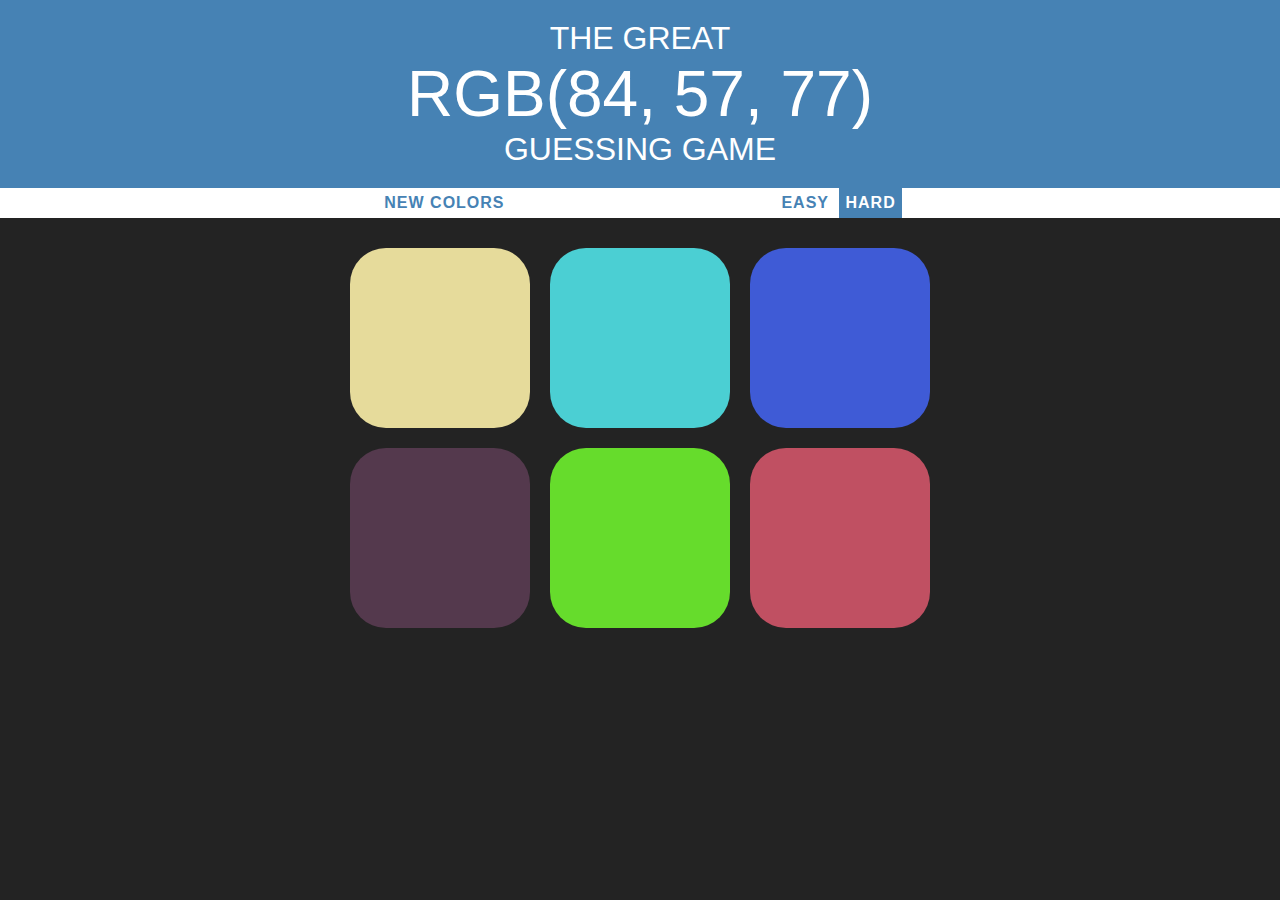
<file: Color Game/index.html>
<!DOCTYPE html>
<html lang="en">
<head>
    <meta charset="UTF-8">
    <meta name="viewport" content="width=device-width, initial-scale=1.0">
    <title>Color Game</title>
    <link rel="stylesheet" href="colorGame.css">
</head>
<body>
    <h1>THE GREAT <br>
         <span id="rgbB"></span> <br>
         GUESSING GAME</h1>

    <div id="stripe">
        <button id="newC">New Colors</button>
        <span id="message"></span>
        <button class="mode" >Easy</button>
        <button class="mode selected">Hard</button>
    </div>

    <div id="container">
<div class="square"></div>
<div class="square"></div>
<div class="square"></div>
<div class="square"></div>
<div class="square"></div>
<div class="square"></div>
</div>





    <script src="cgtest.js"></script>
</body>
</html>
</file>
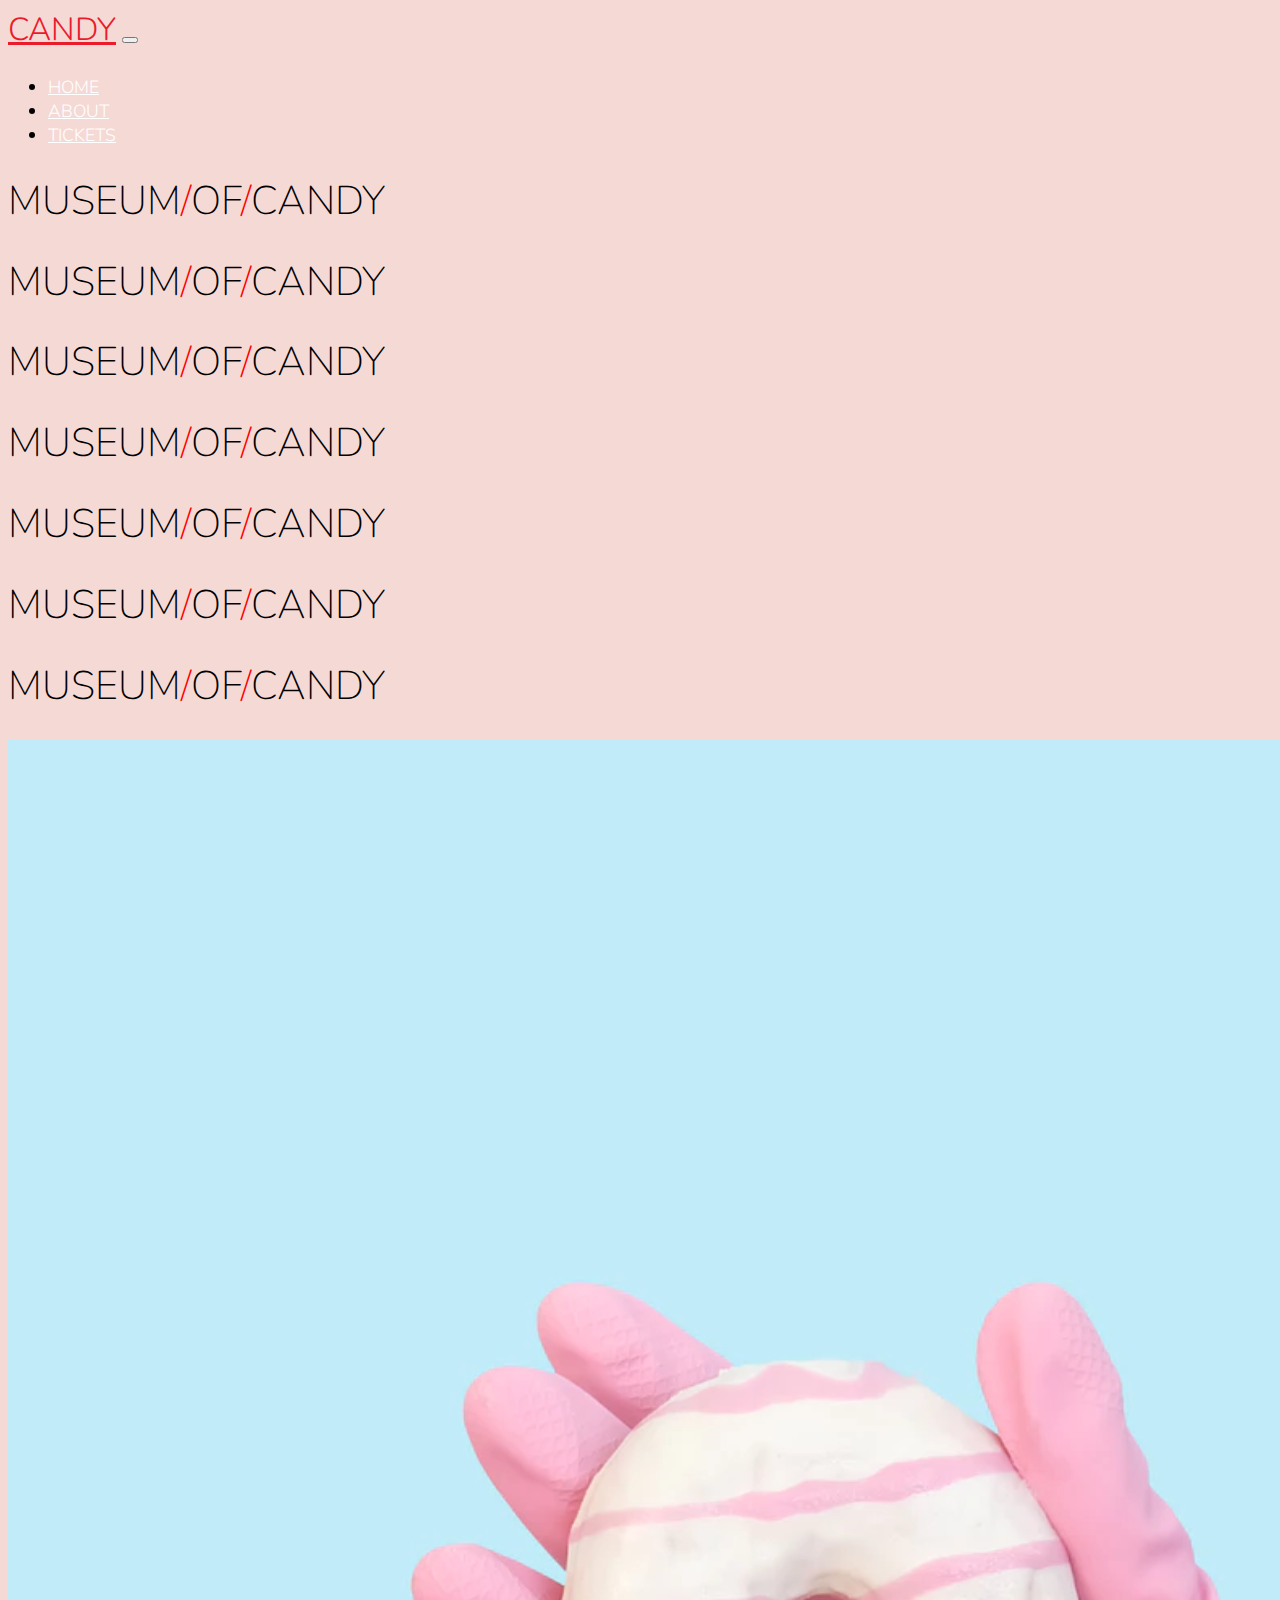
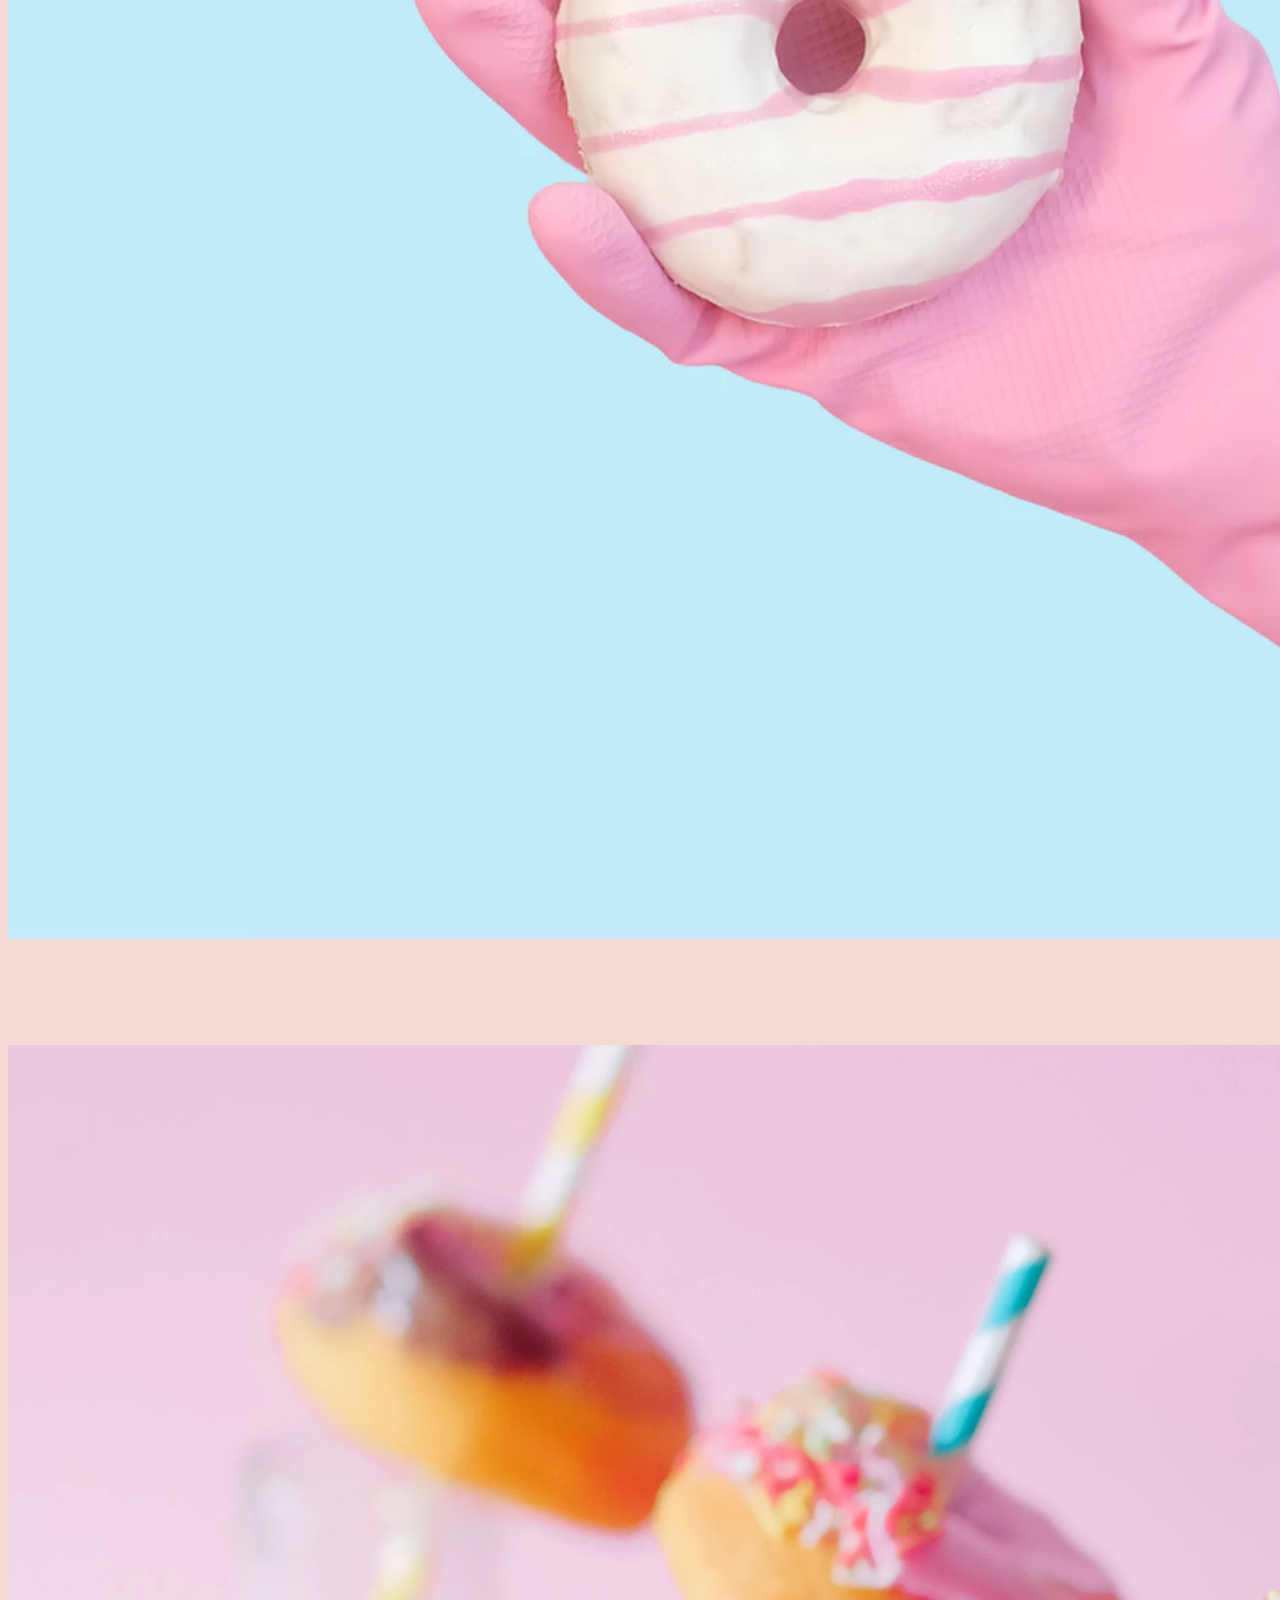
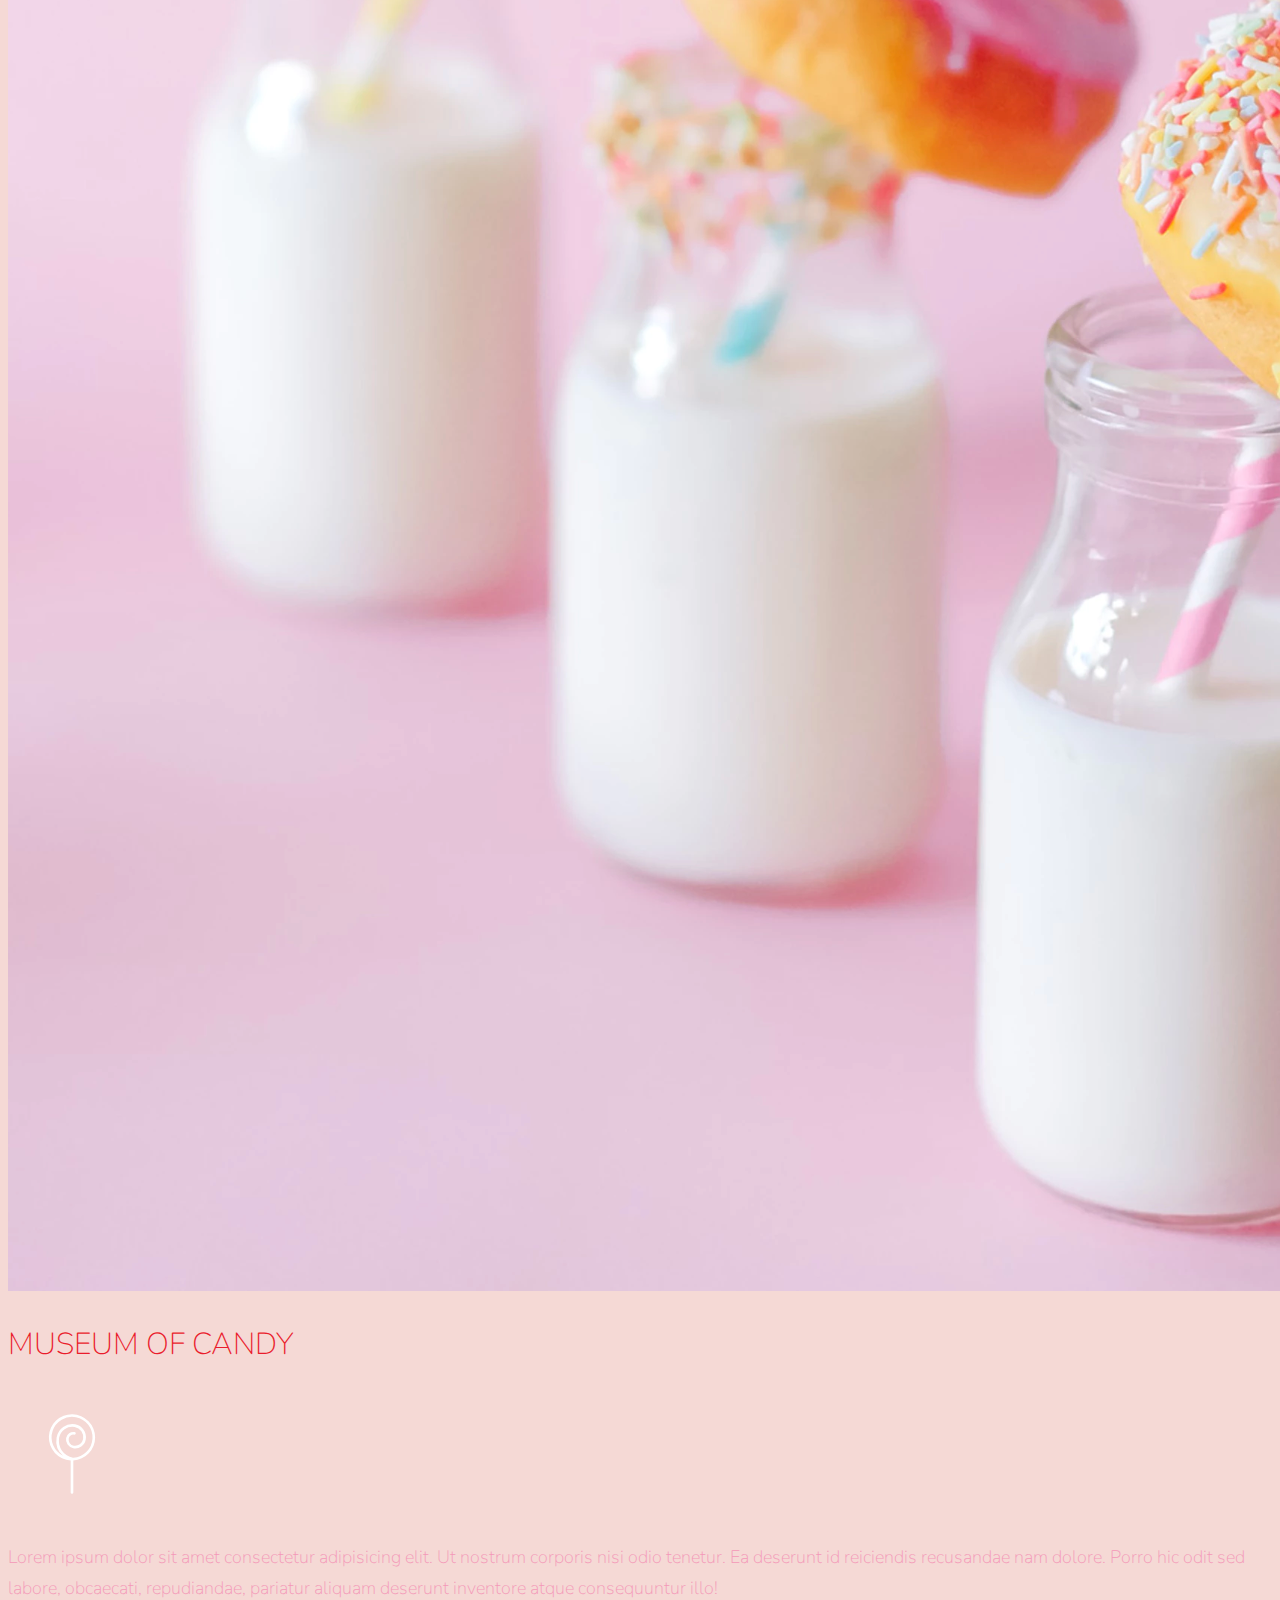
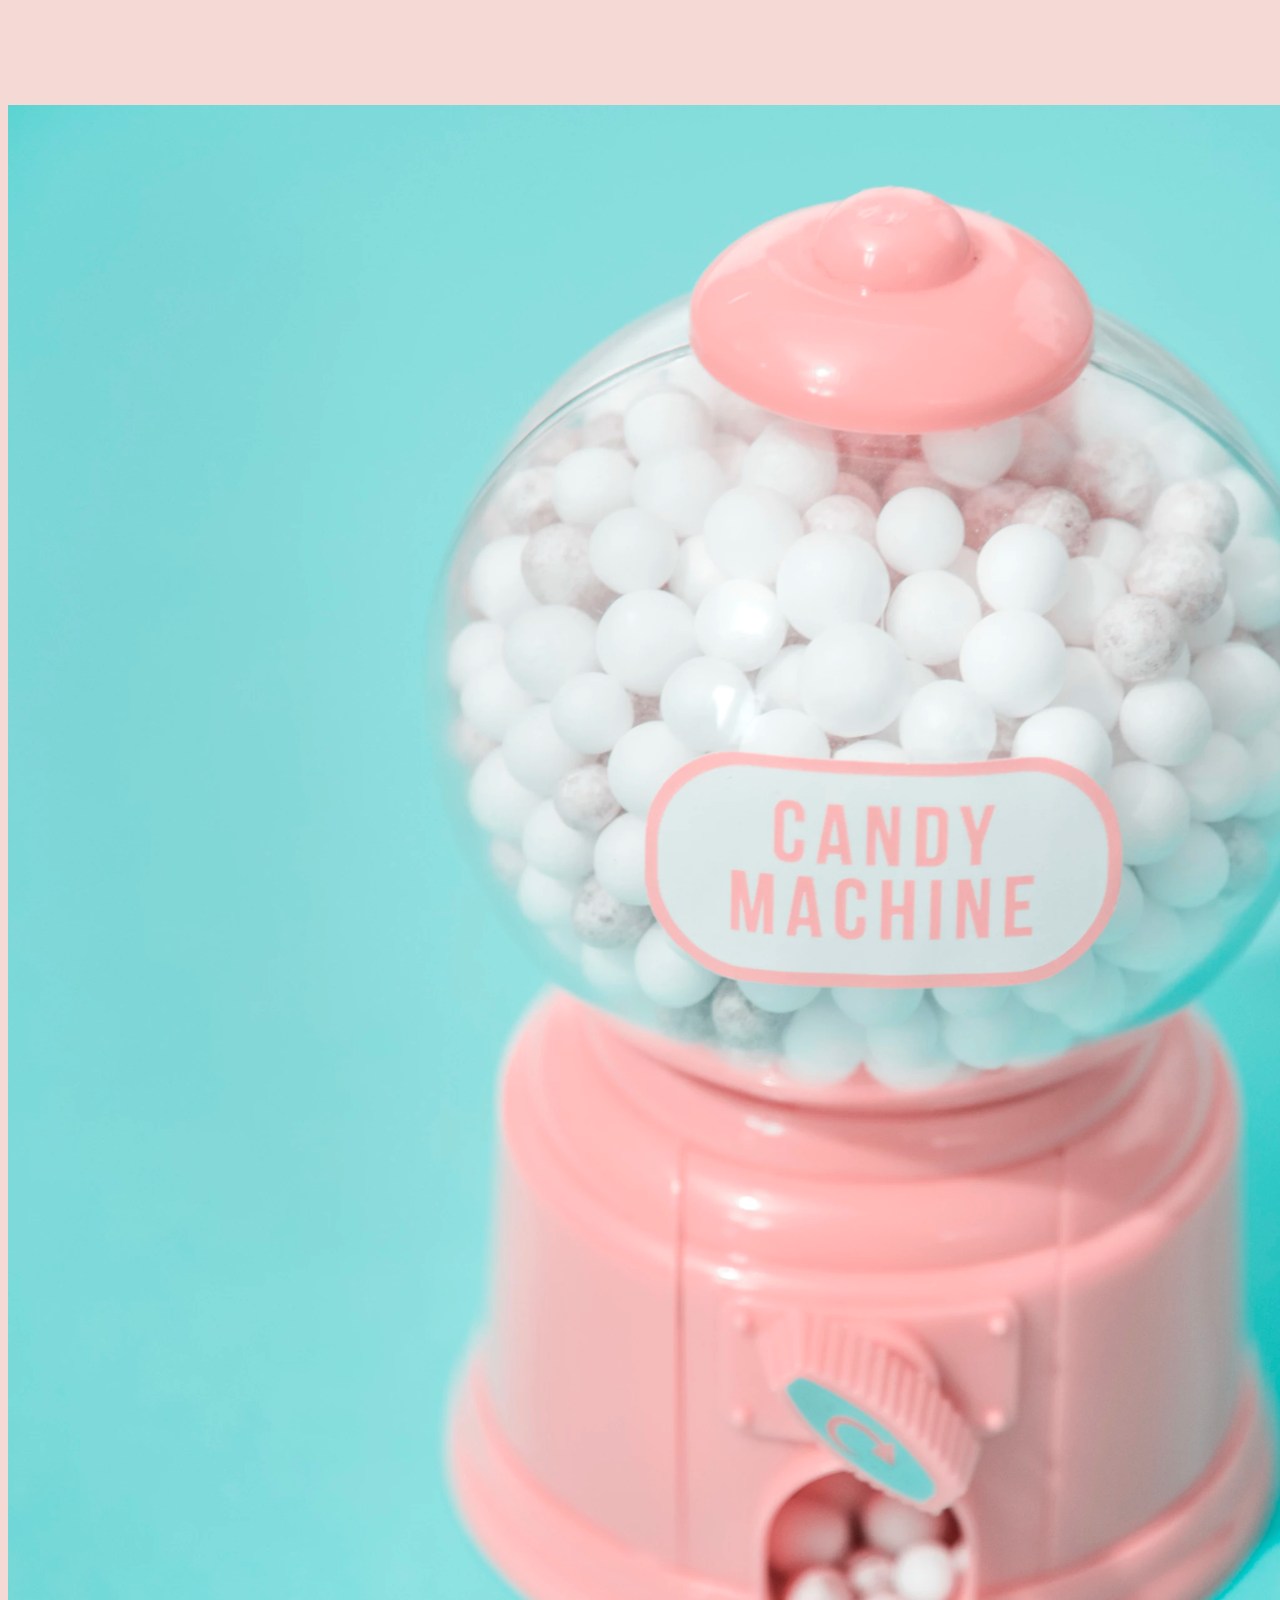
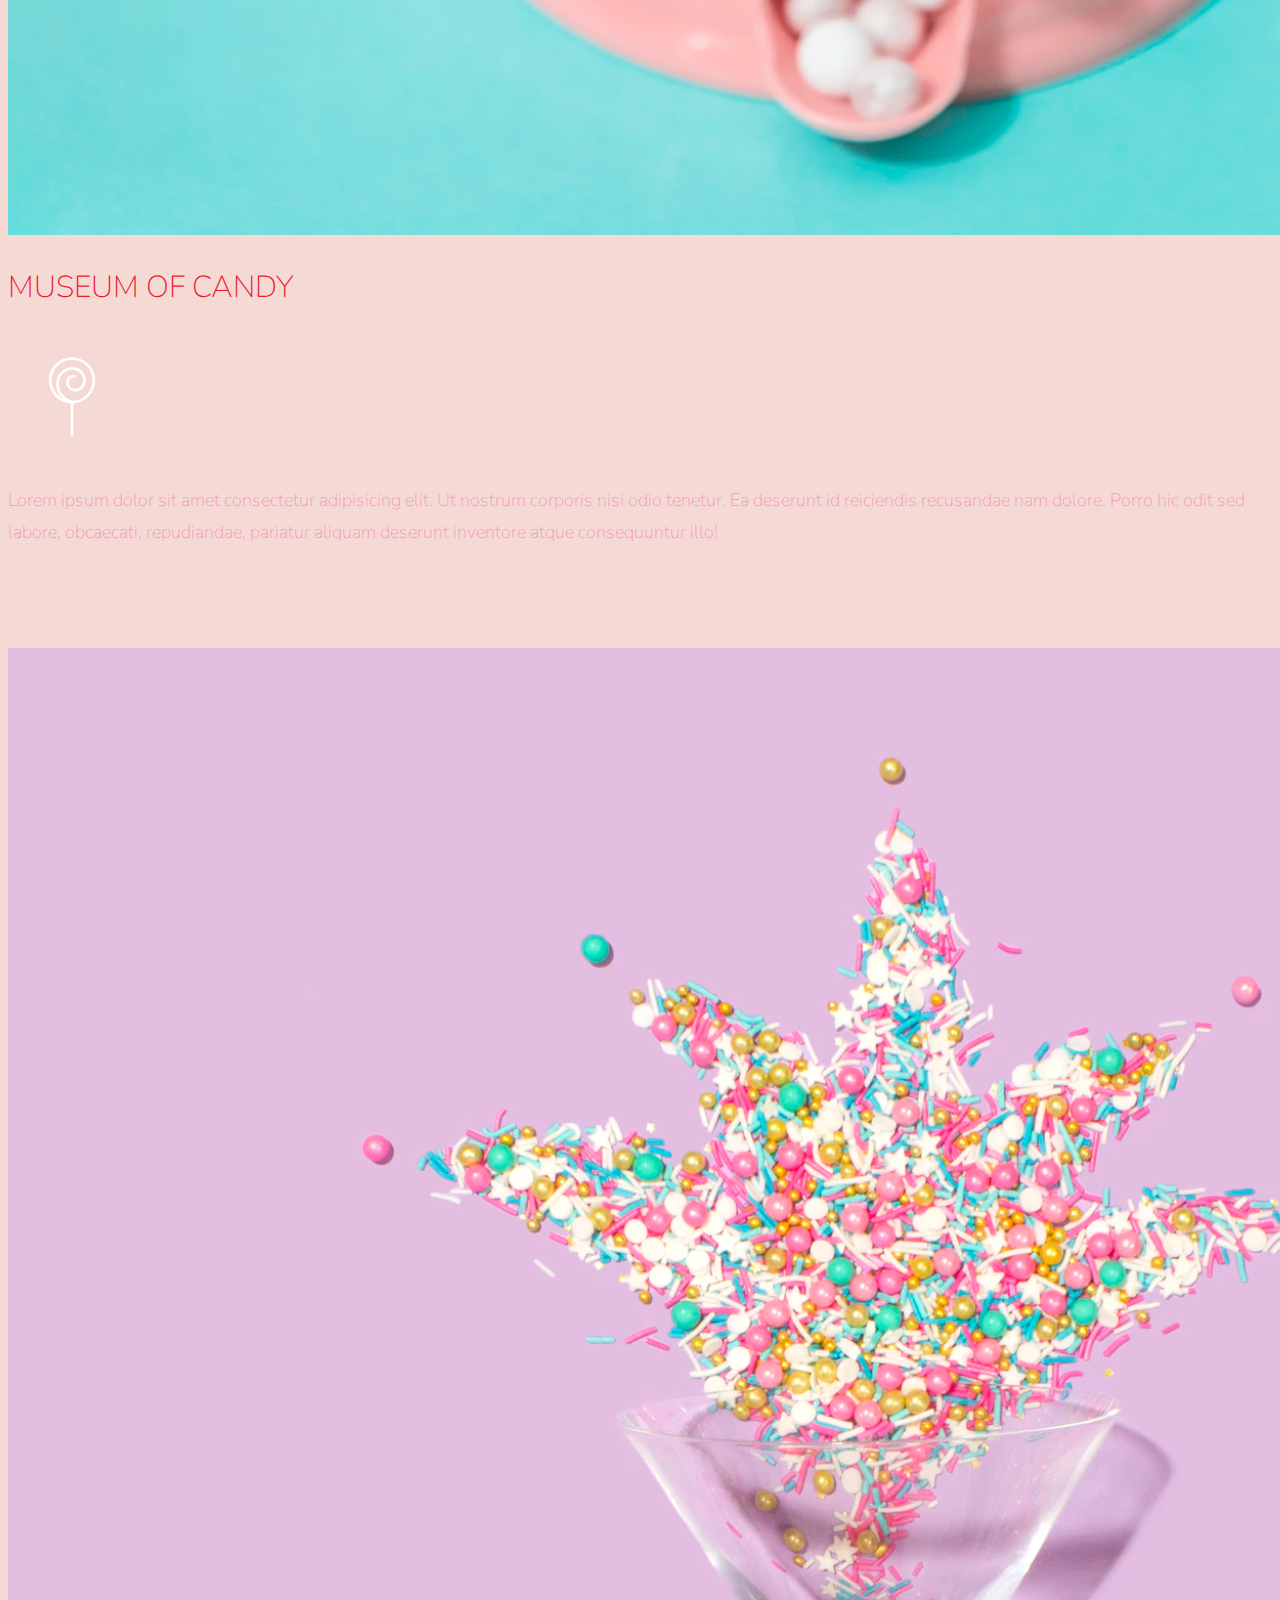
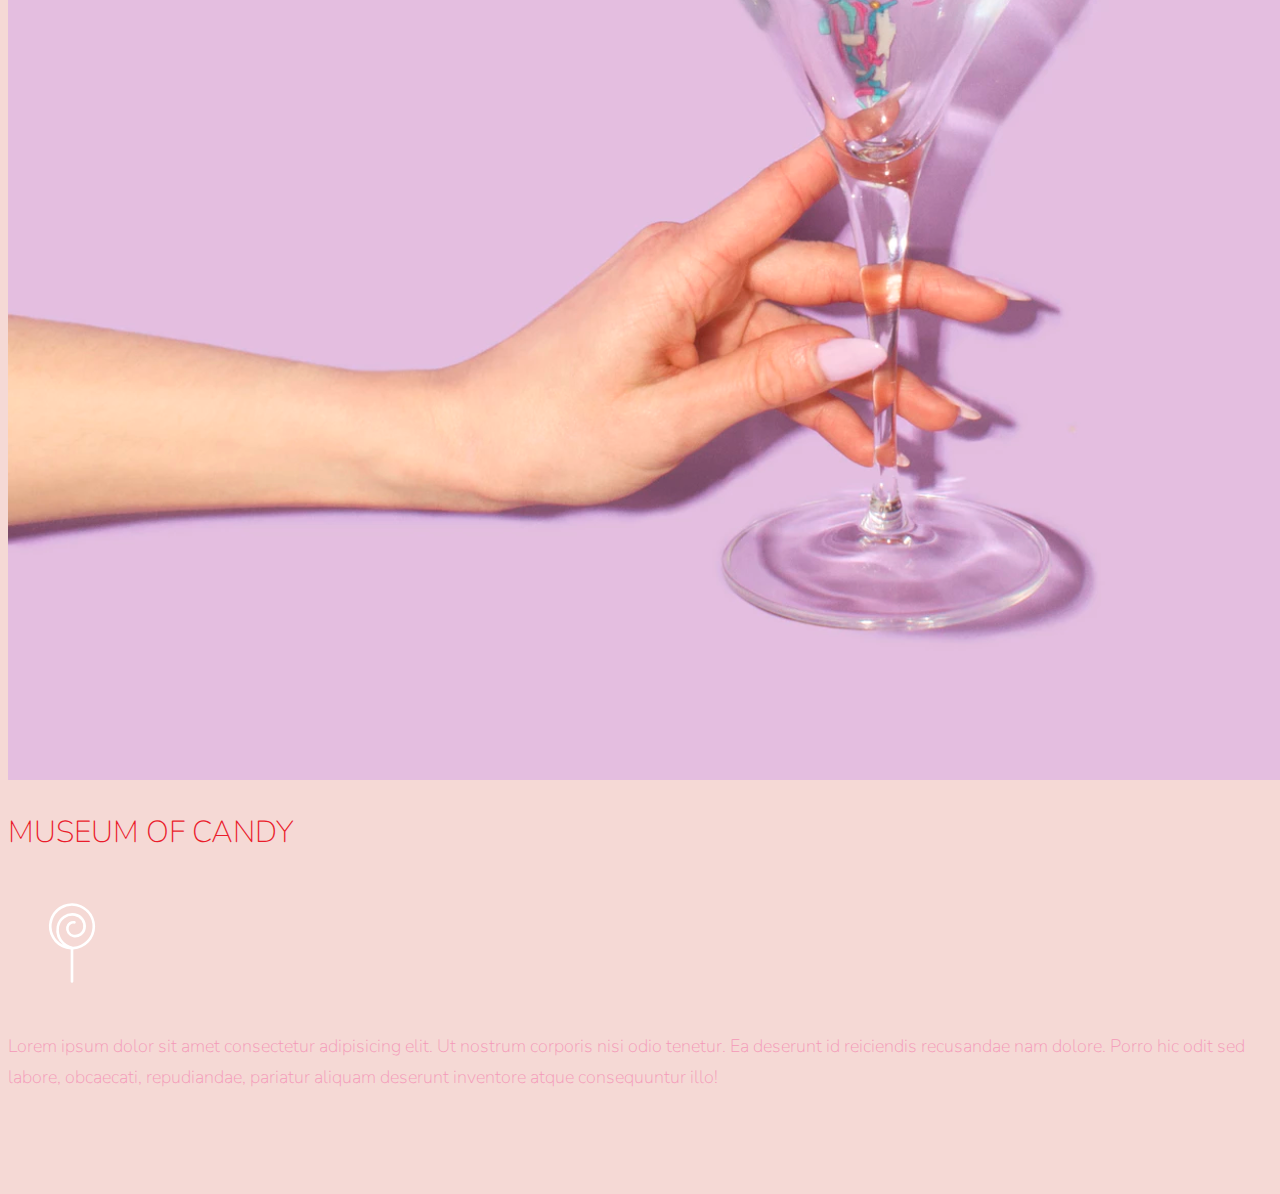
<file: Museum_of_Candy/index.html>
<!doctype html>
<html lang="en">
  <head>
    <!-- Required meta tags -->
    <meta charset="utf-8">
    <meta name="viewport" content="width=device-width, initial-scale=1, shrink-to-fit=no">
    
    <!-- Google Font -->
    <link href="https://fonts.googleapis.com/css?family=Nunito:200,300,400,700" rel="stylesheet">

    <!-- Bootstrap CSS -->
    <link rel="stylesheet" href="https://stackpath.bootstrapcdn.com/bootstrap/4.1.3/css/bootstrap.min.css" integrity="sha384-MCw98/SFnGE8fJT3GXwEOngsV7Zt27NXFoaoApmYm81iuXoPkFOJwJ8ERdknLPMO" crossorigin="anonymous">
    
    <!-- Custom CSS -->
    <link rel="stylesheet" href="app.css">

    <title>Museum of Candy</title>
  </head>
  
  <body>
      <nav id="mainNav" class="navbar navbar-dark navbar-expand-md py-0 fixed-top">
          <a href="#" class="navbar-brand">CANDY</a>
          <button class="navbar-toggler" data-toggle="collapse" data-target="#navLinks" aria-label="Toggle-Navbar" >
              <span class="navbar-toggler-icon"></span>
          </button>
          <div class="collapse navbar-collapse" id="navLinks">
          <ul class="navbar-nav">
              <li class="nav-item">
                  <a href="" class="nav-link">HOME</a>
              </li>
              <li class="nav-item">
                <a href="" class="nav-link">ABOUT</a>
            </li>
            <li class="nav-item">
                <a href="" class="nav-link">TICKETS</a>
            </li>
          </ul>
        </div>
      </nav>

        <section class="container-fluid px-0">
            <div class="row align-items-center">
                    <div class="col-lg-6">
                        <div id="headingG" class="text-center text-white d-none d-lg-block">
                        <h1 class="display-2">MUSEUM<span>/</span>OF<span>/</span>CANDY</h1>
                        <h1 class="display-2">MUSEUM<span>/</span>OF<span>/</span>CANDY</h1>
                        <h1 class="display-2">MUSEUM<span>/</span>OF<span>/</span>CANDY</h1>
                        <h1 class="display-2">MUSEUM<span>/</span>OF<span>/</span>CANDY</h1>
                        <h1 class="display-2">MUSEUM<span>/</span>OF<span>/</span>CANDY</h1>
                        <h1 class="display-2">MUSEUM<span>/</span>OF<span>/</span>CANDY</h1>
                        <h1 class="display-2">MUSEUM<span>/</span>OF<span>/</span>CANDY</h1>
                        
                    </div>
                </div>
                <div class="col-lg-6">
                    <img class="img-fluid" src="Starter/imgs/hand2.png" alt="">
                </div>
            </div>
        </section>

        <section class="container-fluid px-0">
            <div class="row align-items-center ForMG">
                <div class="col-md-6 order-2 order-md-1">
                    <img src="Starter/imgs/milk.png" alt="" class="img-fluid">
                </div>
                <div class="col-md-6 text-center order-1">
                   <div class="row justify-content-center">
                       <div class="col-10 col-lg-8 milk mb-5 mb-md-0">
                        <h2 class="">MUSEUM OF CANDY</h2>
                        <img class="d-none d-lg-inline" src="Starter/imgs/lolli_icon.png" alt="">
                        <p class="lead">Lorem ipsum dolor sit amet consectetur adipisicing elit. Ut nostrum corporis nisi odio tenetur.
                             Ea deserunt id reiciendis recusandae nam dolore. Porro hic odit sed labore, obcaecati, repudiandae, pariatur
                              aliquam deserunt inventore atque consequuntur illo!</p>
                       </div>
                   </div>
                </div>
            </div>
            <div class="row align-items-center ForMG">
                <div class="col-md-6 order-2 order-md-1">
                    <img src="Starter/imgs/gumball.png" alt="" class="img-fluid">
                </div>
                <div class="col-md-6 text-center">
                   <div class="row justify-content-center">
                       <div class="col-10 col-lg-8 milk mb-5 mb-md-0">
                        <h2 class="">MUSEUM OF CANDY</h2>
                        <img class="d-none d-lg-inline" src="Starter/imgs/lolli_icon.png" alt="">
                        <p class="lead">Lorem ipsum dolor sit amet consectetur adipisicing elit. Ut nostrum corporis nisi odio tenetur.
                             Ea deserunt id reiciendis recusandae nam dolore. Porro hic odit sed labore, obcaecati, repudiandae, pariatur
                              aliquam deserunt inventore atque consequuntur illo!</p>
                       </div>
                   </div>
                </div>
            </div>
            <div class="row align-items-center ForMG">
                <div class="col-md-6 order-2 order-md-1">
                    <img src="Starter/imgs/sprinkles.png" alt="" class="img-fluid">
                </div>
                <div class="col-md-6 text-center order-1">
                   <div class="row justify-content-center">
                       <div class="col-10 col-lg-8 milk mb-5 mb-md-0">
                        <h2 class="">MUSEUM OF CANDY</h2>
                        <img class="d-none d-lg-inline" src="Starter/imgs/lolli_icon.png" alt="">
                        <p class="lead">Lorem ipsum dolor sit amet consectetur adipisicing elit. Ut nostrum corporis nisi odio tenetur.
                             Ea deserunt id reiciendis recusandae nam dolore. Porro hic odit sed labore, obcaecati, repudiandae, pariatur
                              aliquam deserunt inventore atque consequuntur illo!</p>
                       </div>
                   </div>
                </div>
            </div>
        </section>
    <!-- Optional JavaScript -->
    <!-- jQuery first, then Popper.js, then Bootstrap JS -->
    <script src="https://code.jquery.com/jquery-3.4.1.slim.min.js" integrity="sha384-J6qa4849blE2+poT4WnyKhv5vZF5SrPo0iEjwBvKU7imGFAV0wwj1yYfoRSJoZ+n" crossorigin="anonymous"></script>
<script src="https://cdn.jsdelivr.net/npm/popper.js@1.16.0/dist/umd/popper.min.js" integrity="sha384-Q6E9RHvbIyZFJoft+2mJbHaEWldlvI9IOYy5n3zV9zzTtmI3UksdQRVvoxMfooAo" crossorigin="anonymous"></script>
<script src="https://stackpath.bootstrapcdn.com/bootstrap/4.4.1/js/bootstrap.min.js" integrity="sha384-wfSDF2E50Y2D1uUdj0O3uMBJnjuUD4Ih7YwaYd1iqfktj0Uod8GCExl3Og8ifwB6" crossorigin="anonymous"></script>

     <script>
         $(function () {
            $(document).scroll(function(){
                var $nav = $("#mainNav");
                $nav.toggleClass("scrolled", $(this).scrollTop() > $nav.height());
         })
        })
     </script>

  </body>
</html>
</file>
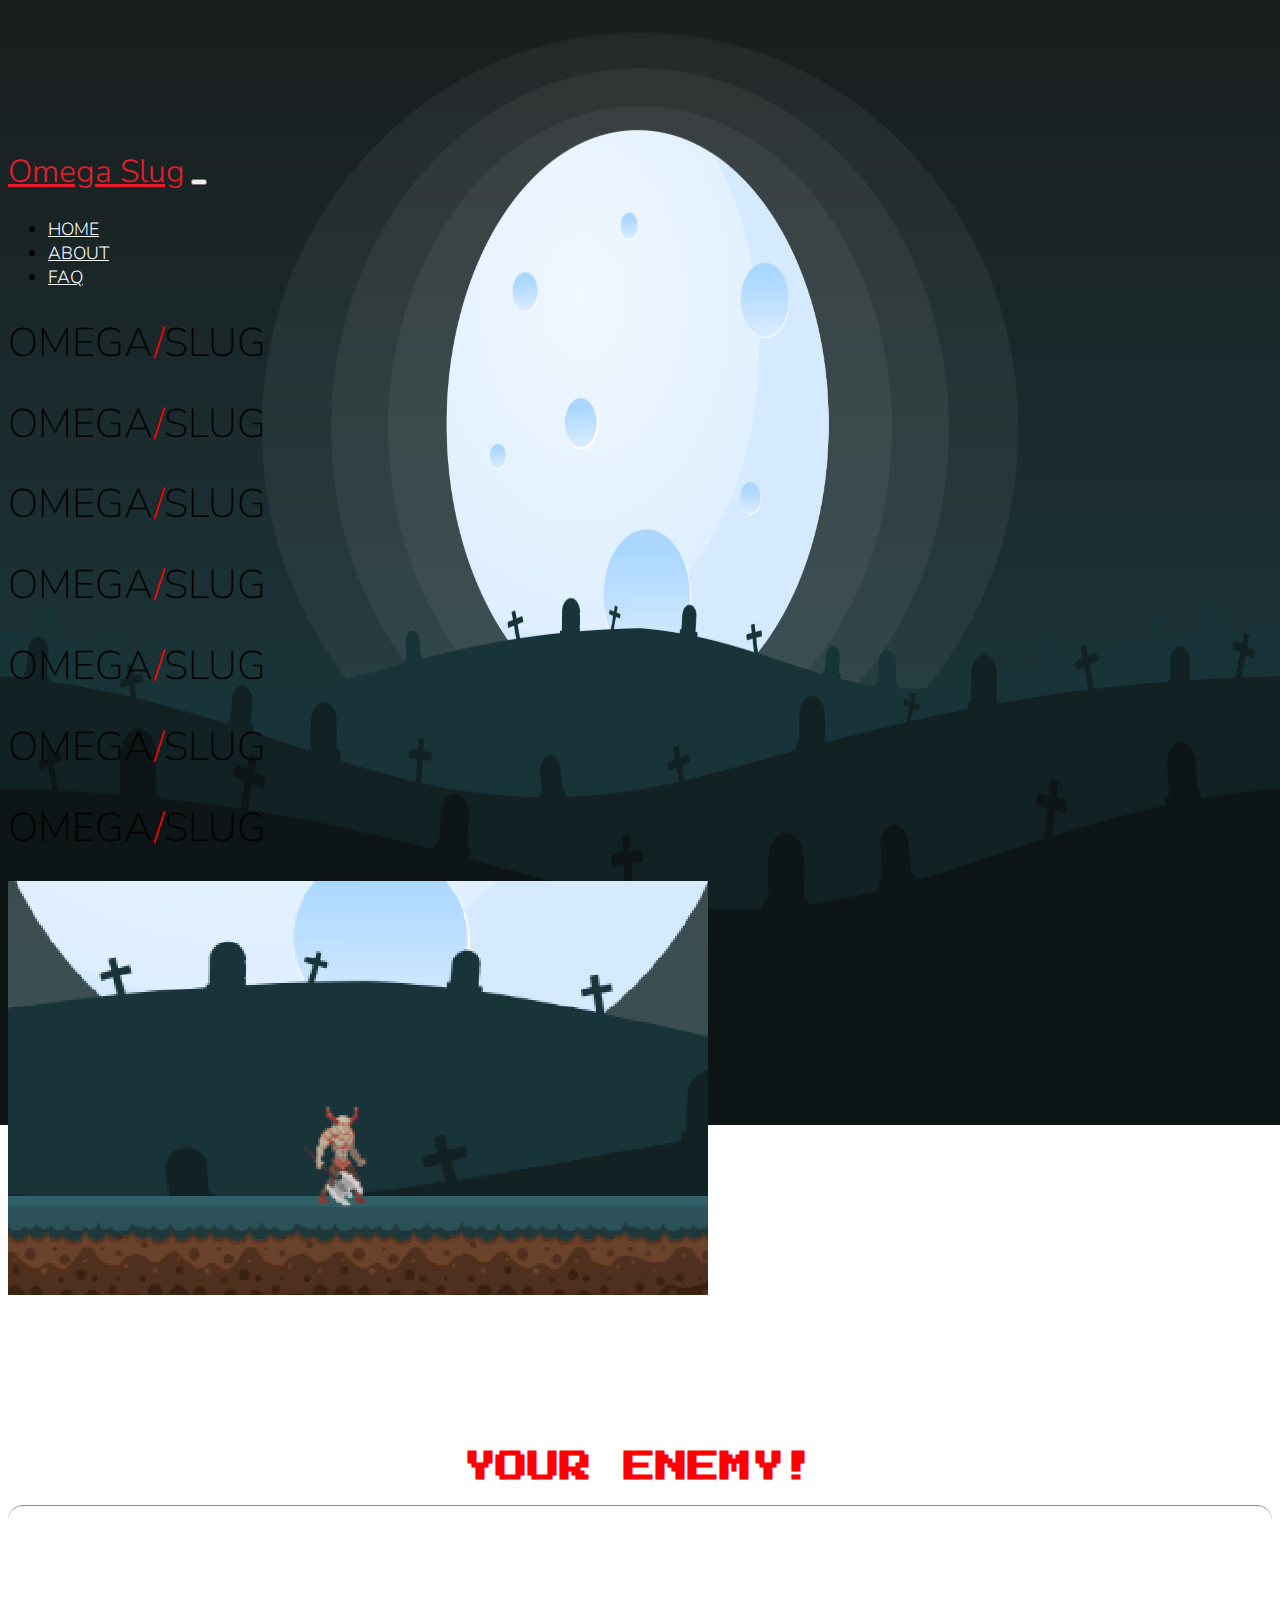
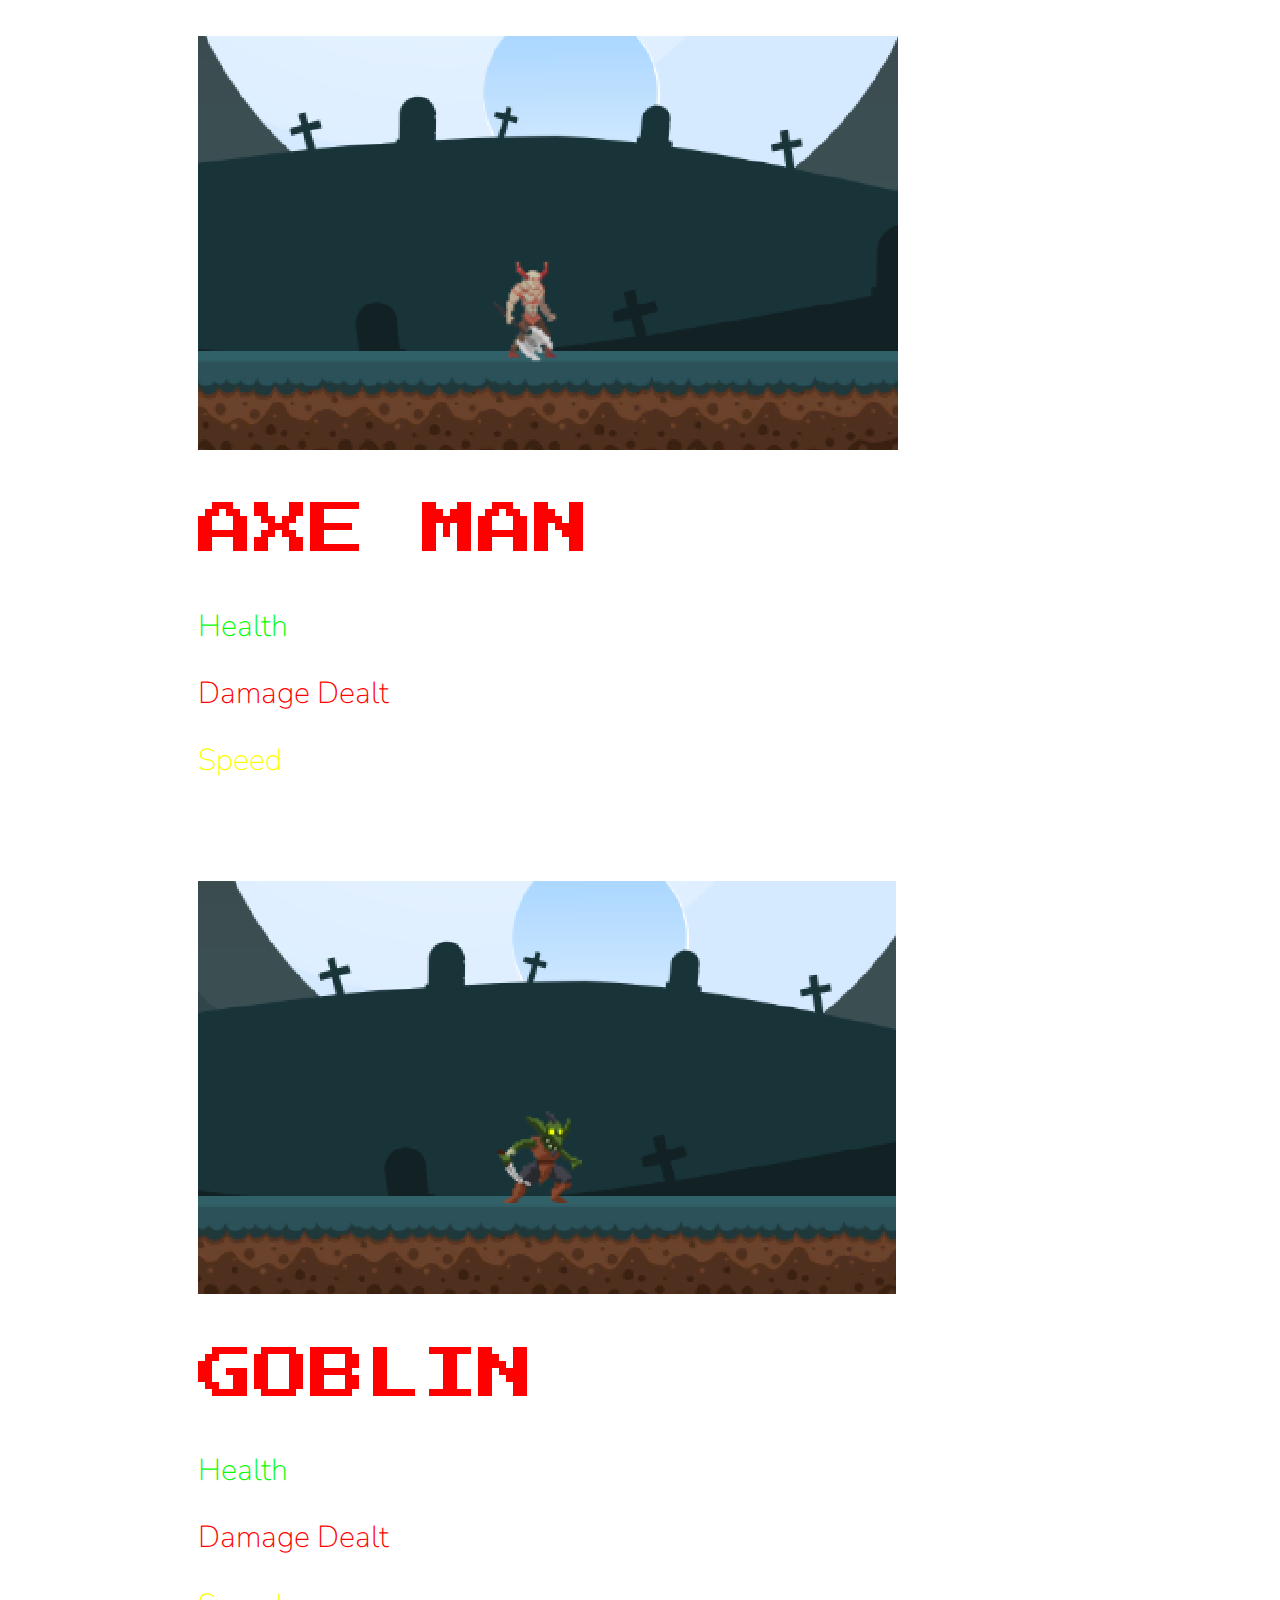
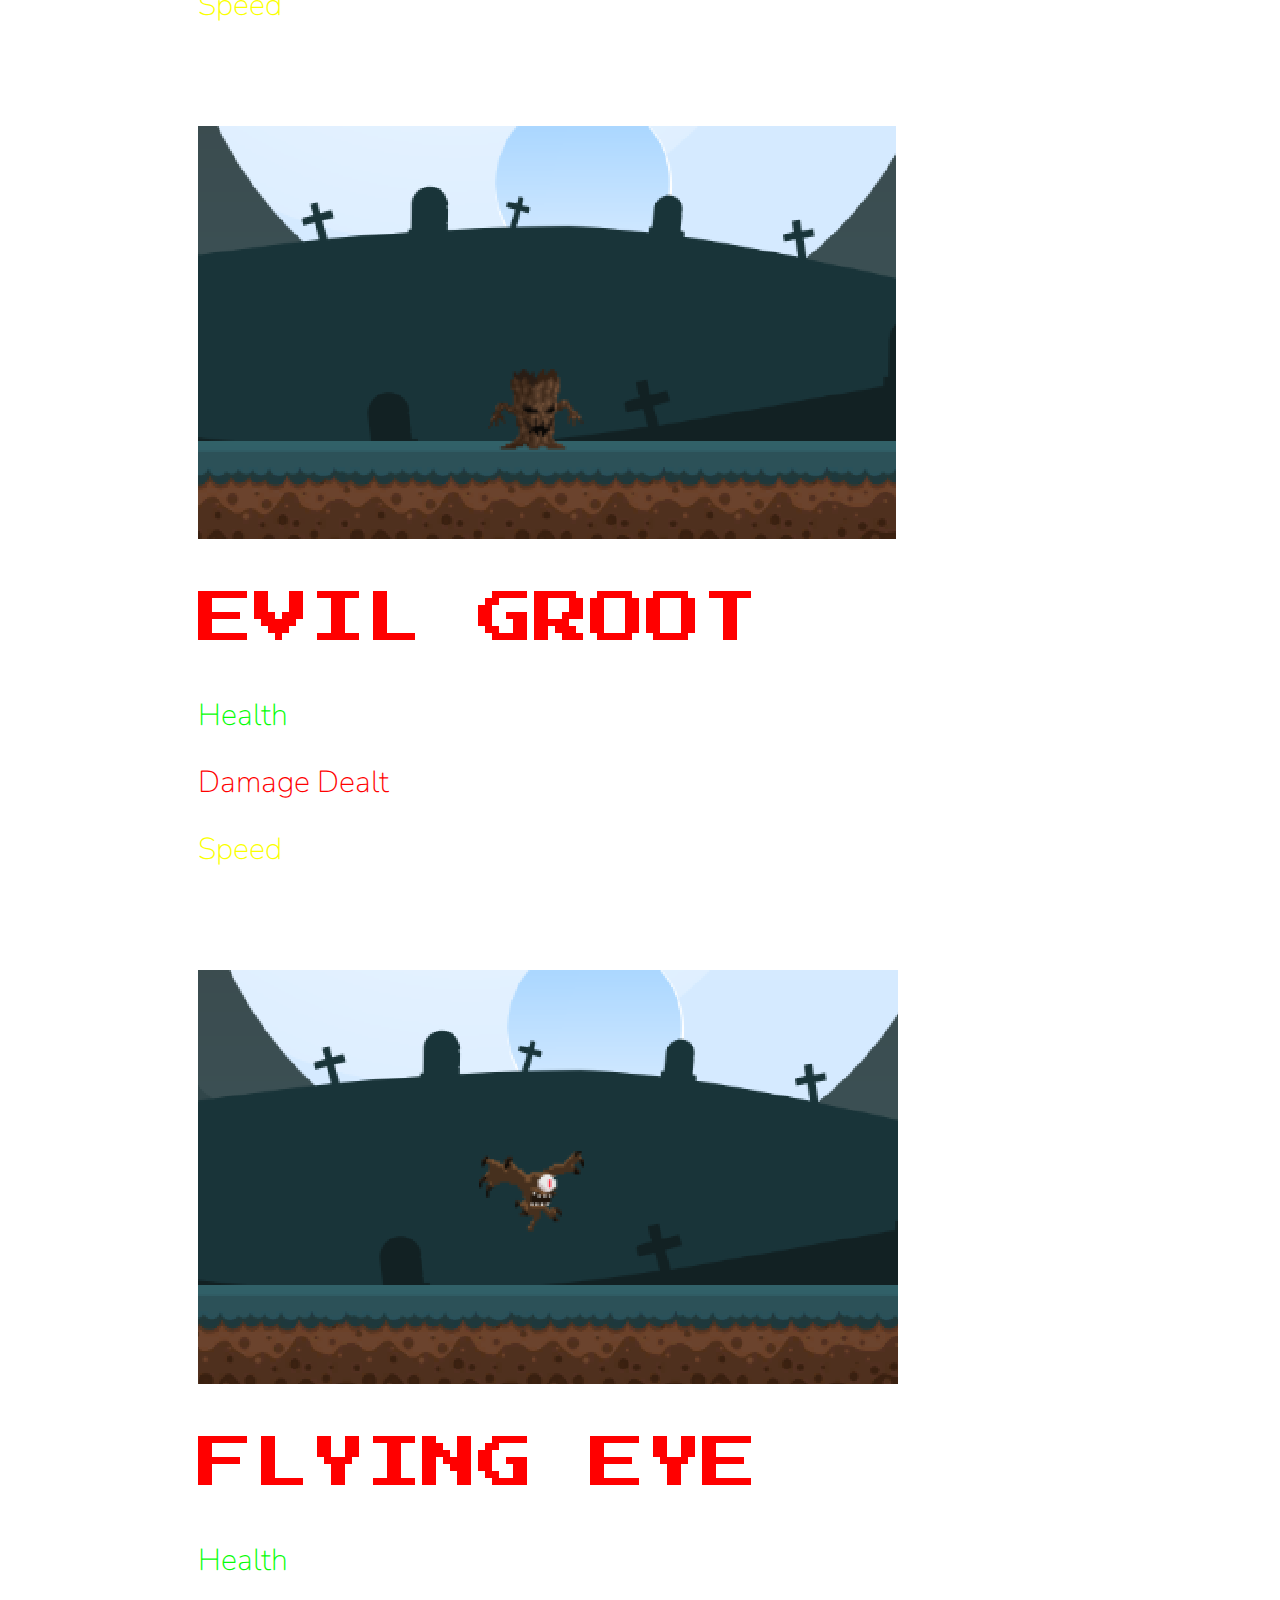
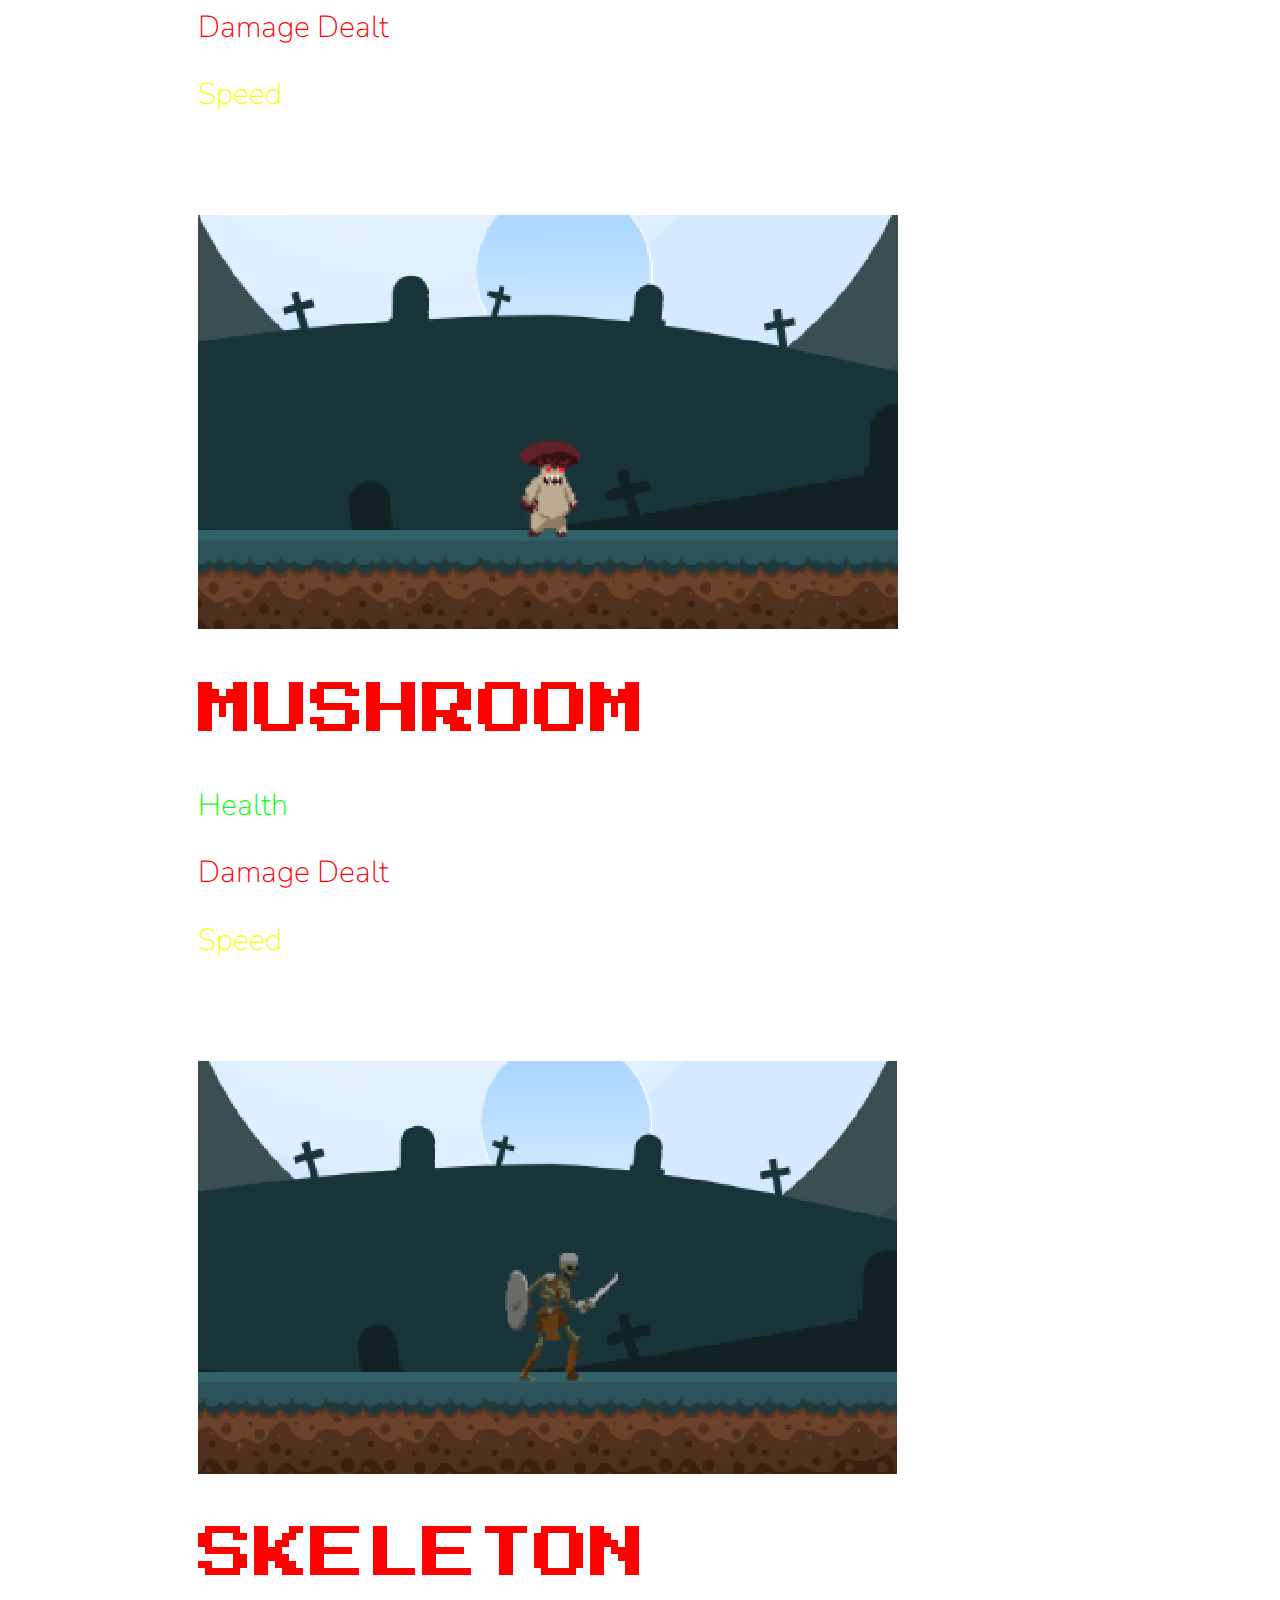
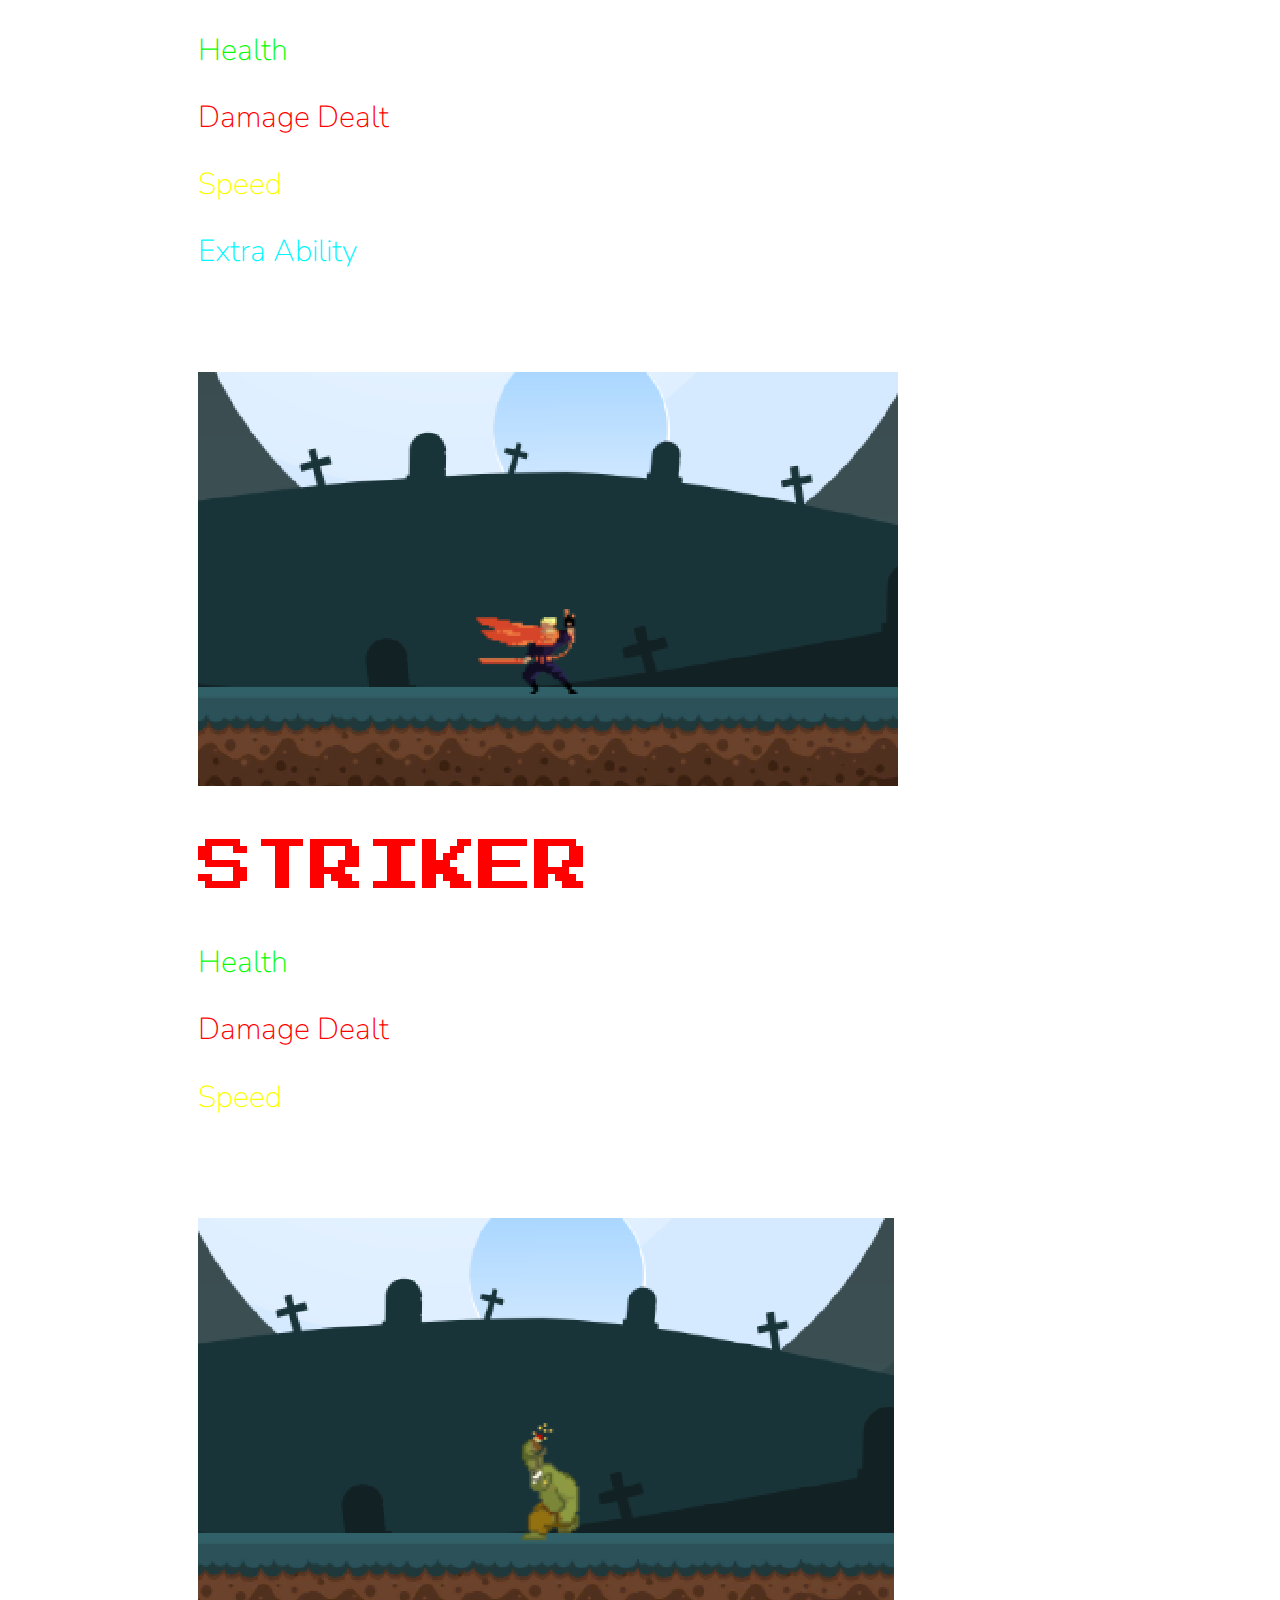
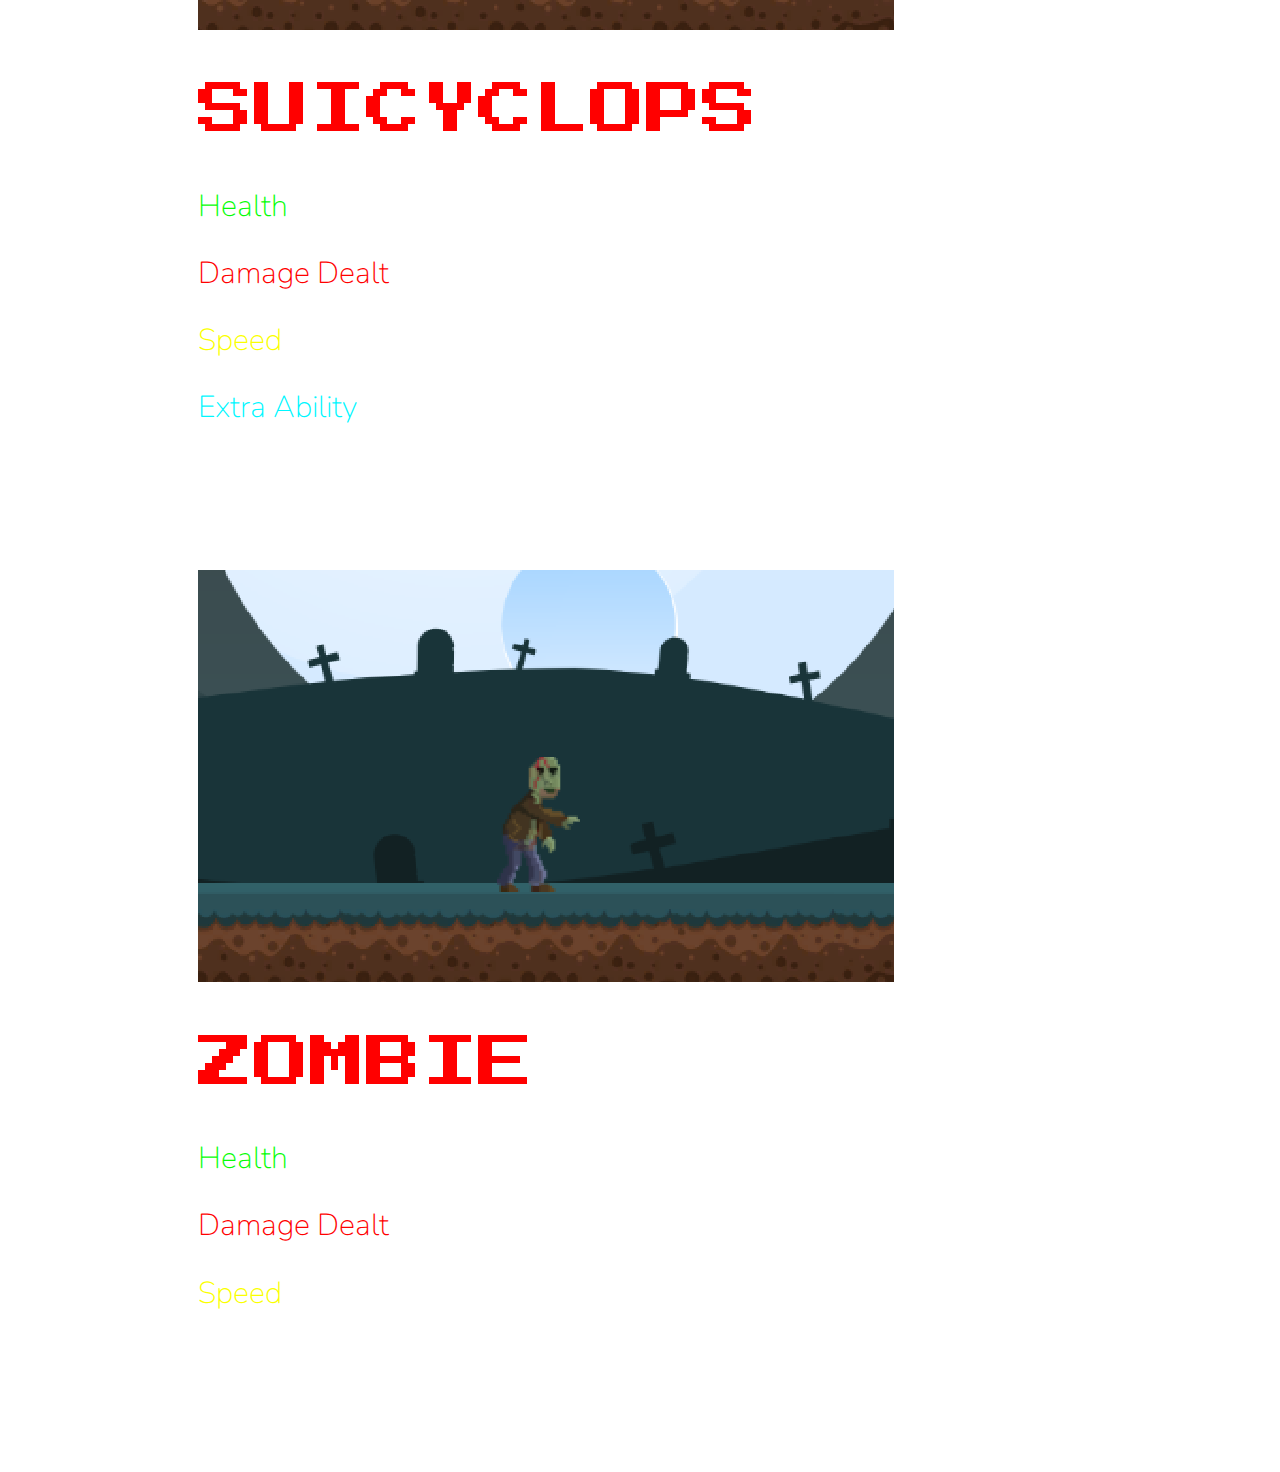
<file: Omega_Slug/About.html>
<!doctype html>
<html lang="en">
  <head>
    <!-- Required meta tags -->
    <meta charset="utf-8">
    <meta name="viewport" content="width=device-width, initial-scale=1, shrink-to-fit=no">
    
    <!-- Google Font -->
    <link href="https://fonts.googleapis.com/css?family=Nunito:200,300,400,700" rel="stylesheet">
    <link href="https://fonts.googleapis.com/css2?family=Press+Start+2P&display=swap" rel="stylesheet">

    <!-- Bootstrap CSS -->
    <link rel="stylesheet" href="https://stackpath.bootstrapcdn.com/bootstrap/4.1.3/css/bootstrap.min.css" integrity="sha384-MCw98/SFnGE8fJT3GXwEOngsV7Zt27NXFoaoApmYm81iuXoPkFOJwJ8ERdknLPMO" crossorigin="anonymous">
    
    <!-- Custom CSS -->
    <link rel="stylesheet" href="Heroes.css">

    <title>Museum of Candy</title>
  </head>
  
  <body>
      <div class="components">
      <nav id="mainNav" class="navbar navbar-dark navbar-expand-md py-0 fixed-top">
          <a href="index.html" class="navbar-brand">Omega Slug</a>
          <button class="navbar-toggler" data-toggle="collapse" data-target="#navLinks" aria-label="Toggle-Navbar" >
              <span class="navbar-toggler-icon"></span>
          </button>
          <div class="collapse navbar-collapse" id="navLinks">
          <ul class="navbar-nav">
              <li class="nav-item">
                  <a href="index.html" class="nav-link">HOME</a>
              </li>
              <li class="nav-item">
                <a href="About.html" class="nav-link">ABOUT</a>
            </li>
            <li class="nav-item">
                <a href="FAQ.html" class="nav-link">FAQ</a>
            </li>
          </ul>
        </div>
      </nav>

        <section class="container-fluid px-0" id="Main" >
            <div class="row align-items-center" id="bugspace">
                    <div class="col-lg-6">
                        <div id="headingG" class="text-center text-white d-none d-lg-block">
                        <h1 class="display-2">OMEGA<span>/</span>SLUG</h1>
                        <h1 class="display-2">OMEGA<span>/</span>SLUG</h1>
                        <h1 class="display-2">OMEGA<span>/</span>SLUG</h1>
                        <h1 class="display-2">OMEGA<span>/</span>SLUG</h1>
                        <h1 class="display-2">OMEGA<span>/</span>SLUG</h1>
                        <h1 class="display-2">OMEGA<span>/</span>SLUG</h1>
                        <h1 class="display-2">OMEGA<span>/</span>SLUG</h1>
                        
                    </div>
                </div>
                <div class="col-lg-6">
                    <img class="img-fluid" src="Starter/imgs/axeguy5.png" alt="">
                </div>
            </div>
        </section>

        <div class="ourTeam">
            <h1 class="display-1" id="Team">YOUR ENEMY!</h1>
    
            <hr/>

        <section class="container-fluid px-0">
            <div class="row align-items-center ForMG" id="testHover">
                <div class="col-md-6 order-2 order-md-1">
                    <img src="Starter/imgs/axeguy5.png" alt="" class="img-fluid" id="axe">
                </div>
                <div class="col-md-6 text-center order-1">
                   <div class="row justify-content-center">
                       <div class="col-10 col-lg-8 milk mb-5 mb-md-0">
                        <h2 id="heroName">AXE MAN</h2>
                        <!-- <img class="d-none d-lg-inline" src="Starter/imgs/lolli_icon.png" alt=""> -->
                        <p class="lead"></p>
                        <h2 class=""><span class="Health">Health</span>: 100</h2>
                        <h2 class=""><span class="Damage">Damage Dealt</span>: 10</h2>
                        <h2 class=""><span class="Speed">Speed</span>: Normal</h2>

                       </div>
                   </div>
                </div>
            </div>
            <div class="row align-items-center ForMG" id="testHover">
                <div class="col-md-6 order-2 order-md-1">
                    <img src="Starter/imgs/goblin.png" alt="" class="img-fluid">
                </div>
                <div class="col-md-6 text-center">
                   <div class="row justify-content-center">
                       <div class="col-10 col-lg-8 milk mb-5 mb-md-0">
                        <h2 id="heroName">GOBLIN</h2>
                        <h2 class=""><span class="Health">Health</span>: 100</h2>
                        <h2 class=""><span class="Damage">Damage Dealt</span>: 8</h2>
                        <h2 class=""><span class="Speed">Speed</span>: Fast</h2>
                       </div>
                   </div>
                </div>
            </div>
            <div class="row align-items-center ForMG" id="testHover">
                <div class="col-md-6 order-2 order-md-1">
                    <img src="Starter/imgs/ent.png" alt="" class="img-fluid">
                </div>
                <div class="col-md-6 text-center order-1">
                   <div class="row justify-content-center">
                       <div class="col-10 col-lg-8 milk mb-5 mb-md-0">
                        <h2 id="heroName">EVIL GROOT</h2>
                        <!-- <img class="d-none d-lg-inline" src="Starter/imgs/lolli_icon.png" alt="">
                        <p class="lead">Lorem ipsum dolor sit amet consectetur adipisicing elit. Ut nostrum corporis nisi odio tenetur.
                             Ea deserunt id reiciendis recusandae nam dolore. Porro hic odit sed labore, obcaecati, repudiandae, pariatur
                              aliquam deserunt inventore atque consequuntur illo!</p> -->
                              <h2 class=""><span class="Health">Health</span>: 100</h2>
                        <h2 class=""><span class="Damage">Damage Dealt</span>: 8</h2>
                        <h2 class=""><span class="Speed">Speed</span>: Normal</h2>
                       </div>
                   </div>
                </div>
            </div>
            <div class="row align-items-center ForMG" id="testHover">
                <div class="col-md-6 order-2 order-md-1">
                    <img src="Starter/imgs/flying eye.png" alt="" class="img-fluid">
                </div>
                <div class="col-md-6 text-center">
                   <div class="row justify-content-center">
                       <div class="col-10 col-lg-8 milk mb-5 mb-md-0">
                        <h2 id="heroName">FLYING EYE</h2>
                        <h2 class=""><span class="Health">Health</span>: 80</h2>
                        <h2 class=""><span class="Damage">Damage Dealt</span>: 5</h2>
                        <h2 class=""><span class="Speed">Speed</span>: Fast</h2>
                       </div>
                   </div>
                </div>
            </div>
            <div class="row align-items-center ForMG" id="testHover">
                <div class="col-md-6 order-2 order-md-1">
                    <img src="Starter/imgs/mushroom.png" alt="" class="img-fluid">
                </div>
                <div class="col-md-6 text-center order-1">
                   <div class="row justify-content-center">
                       <div class="col-10 col-lg-8 milk mb-5 mb-md-0">
                        <h2 id="heroName">MUSHROOM</h2>
                        <h2 class=""><span class="Health">Health</span>: 120</h2>
                        <h2 class=""><span class="Damage">Damage Dealt</span>: 5</h2>
                        <h2 class=""><span class="Speed">Speed</span>: Normal</h2>
                       </div>
                   </div>
                </div>
            </div>
            <div class="row align-items-center ForMG" id="testHover">
                <div class="col-md-6 order-2 order-md-1">
                    <img src="Starter/imgs/skeleton.png" alt="" class="img-fluid">
                </div>
                <div class="col-md-6 text-center">
                   <div class="row justify-content-center">
                       <div class="col-10 col-lg-8 milk mb-5 mb-md-0">
                        <h2 id="heroName">SKELETON</h2>
                        <h2 class=""><span class="Health">Health</span>: 150</h2>
                        <h2 class=""><span class="Damage">Damage Dealt</span>: 10</h2>
                        <h2 class=""><span class="Speed">Speed</span>: Normal</h2>
                        <h2 class=""><span class="Bonus">Extra Ability</span>: Can block some of the incoming attacks!</h2>
                       </div>
                   </div>
                </div>
            </div>
            <div class="row align-items-center ForMG" id="testHover">
                <div class="col-md-6 order-2 order-md-1">
                    <img src="Starter/imgs/striker.png" alt="" class="img-fluid">
                </div>
                <div class="col-md-6 text-center order-1">
                   <div class="row justify-content-center">
                       <div class="col-10 col-lg-8 milk mb-5 mb-md-0">
                        <h2 id="heroName">STRIKER</h2>
                        <h2 class=""><span class="Health">Health</span>: 250</h2>
                        <h2 class=""><span class="Damage">Damage Dealt</span>: 15</h2>
                        <h2 class=""><span class="Speed">Speed</span>: Normal</h2>
                       </div>
                   </div>
                </div>
            </div>
            <div class="row align-items-center ForMG" id="testHover">
                <div class="col-md-6 order-2 order-md-1">
                    <img src="Starter/imgs/suicyclops.png" alt="" class="img-fluid">
                </div>
                <div class="col-md-6 text-center">
                   <div class="row justify-content-center">
                       <div class="col-10 col-lg-8 milk mb-5 mb-md-0">
                        <h2 id="heroName">SUICYCLOPS</h2>
                        <h2 class=""><span class="Health">Health</span>: Invulnerable</h2>
                        <h2 class=""><span class="Damage">Damage Dealt</span>: None</h2>
                        <h2 class=""><span class="Speed">Speed</span>: None</h2>
                        <h2 class=""><span class="Bonus">Extra Ability</span>: Rushes to the player and explodes after some time, dealing damage to the player and killing itself</h2>
                       </div>
                   </div>
                </div>
            </div>
            <div class="row align-items-center ForMG" id="testHover">
                <div class="col-md-6 order-2 order-md-1">
                    <img src="Starter/imgs/zombie.png" alt="" class="img-fluid">
                </div>
                <div class="col-md-6 text-center order-1">
                   <div class="row justify-content-center">
                       <div class="col-10 col-lg-8 milk mb-5 mb-md-0">
                        <h2 id="heroName">ZOMBIE</h2>
                        <h2 class=""><span class="Health">Health</span>: 150</h2>
                        <h2 class=""><span class="Damage">Damage Dealt</span>: 15</h2>
                        <h2 class=""><span class="Speed">Speed</span>: Normal</h2>
                       </div>
                   </div>
                </div>
            </div>
        </section>
    </div>
    <!-- Optional JavaScript -->
    <!-- jQuery first, then Popper.js, then Bootstrap JS -->
    <script src="https://code.jquery.com/jquery-3.4.1.slim.min.js" integrity="sha384-J6qa4849blE2+poT4WnyKhv5vZF5SrPo0iEjwBvKU7imGFAV0wwj1yYfoRSJoZ+n" crossorigin="anonymous"></script>
<script src="https://cdn.jsdelivr.net/npm/popper.js@1.16.0/dist/umd/popper.min.js" integrity="sha384-Q6E9RHvbIyZFJoft+2mJbHaEWldlvI9IOYy5n3zV9zzTtmI3UksdQRVvoxMfooAo" crossorigin="anonymous"></script>
<script src="https://stackpath.bootstrapcdn.com/bootstrap/4.4.1/js/bootstrap.min.js" integrity="sha384-wfSDF2E50Y2D1uUdj0O3uMBJnjuUD4Ih7YwaYd1iqfktj0Uod8GCExl3Og8ifwB6" crossorigin="anonymous"></script>
<script src="Heroes.js"></script>

     <script>
         $(function () {
            $(document).scroll(function(){
                var $nav = $("#mainNav");
                $nav.toggleClass("scrolled", $(this).scrollTop() > $nav.height());
         })
        })
     </script>

  </body>
</html>
</file>
<file: Color Game/colorGame.css>
body{
    background-color: #232323;
    margin:0;
    font-family: 'Segoe UI', Tahoma, Geneva, Verdana, sans-serif;
}

h1{
    color: white;
    text-align: center;
    background-color: steelblue;
    font-weight: normal ;
    margin: 0;
    padding: 20px;
    text-transform: uppercase;
}


#rgbB{
    font-size: 200%;
}

.square{
    width: 30%;
    background: purple;
    padding-bottom: 30%;
    float: left;
    margin: 1.66%;
    border-radius: 20%;
    transition: background 0.6s;
    --webkit-transition: background 0.6s;
    -moz-transition: background 0.6s;
}

#container{
    max-width: 600px;
    margin: 0 auto;
    margin: 20px auto;
}

#message{
    display: inline-block;
    width: 20%;
}

#stripe{
    background-color: white;
    height: 30px;
    text-align: center;
}

.selected{
    color:white;
    background-color:steelblue;
}

button{
    border:none;
    background: none;
    text-transform: uppercase;
    font-weight: 700;
    color: steelblue;
    height: 100%;
    letter-spacing: 1px;
    font-size: inherit;
    transition: all 0.3s;
    --webkit-transition: all 0.3;
    -moz-transition: all 0.3;
    outline: none;
}

button:hover{
    color: white;
    background-color: steelblue;
}
</file>
<file: Museum_of_Candy/app.css>
body{
    background: #f5d9d5;
    font-family: "Nunito",sans-serif;
}

.ForMG{
    margin-top: 100px;
    margin-bottom: 100px;
}

.milk h2{
    color: #EA1C2C;
    font-weight: 200;
    font-size: 1.9rem;
}

.milk p {
    color: #f498b8;
    font-weight: 100;
    font-size: 1.125rem;
    line-height: 1.75;
}

.nav-item{
    font-size: 1.1rem;
}

#mainNav{
    font-size: 1.5rem;
    font-weight: 300;
}


#mainNav .navbar-brand{
    color: #EA1C2C;
    font-size: 2.0rem;

}

#mainNav .nav-link{
    color: white;
}

#mainNav .nav-link:hover{
     color: #EA1C2C;
}

#headingG span{
    color: red;
}

#headingG h1{
    font-weight: 100;
    font-size: 4rem;
}

.navbar.scrolled {
    background: rgb(222,192,222);
    transition: background 500ms;
}

@media (max-width: 1600px){
    #headingG h1{
        font-size: 2.5rem;
    }
}
</file>
<file: Omega_Slug/Heroes.css>
body{
    background-image: url(Starter/imgs/bck.png);
    font-family: "Nunito",sans-serif;
    background-repeat: no-repeat;
    background-attachment: fixed;
    background-size: 100% 125%;
    
    
}

.ForMG{
    
    margin: 100px auto;
    
}


.milk h2{
    color: white;
    font-weight: 200;
    font-size: 1.9rem;
}

.milk p {
    color: #f498b8;
    font-weight: 100;
    font-size: 1.125rem;
    line-height: 1.75;
}

.nav-item{
    font-size: 1.1rem;
}

#mainNav{
    font-size: 1.5rem;
    font-weight: 300;
}


#mainNav .navbar-brand{
    color: #EA1C2C;
    font-size: 2.0rem;

}

#mainNav .nav-link{
    color: white;
}

#mainNav .nav-link:hover{
     color: #EA1C2C;
}

#headingG span{
    color: red;
}

#headingG h1{
    font-weight: 100;
    font-size: 4rem;
}

.navbar.scrolled {
    background: rgb(94, 94, 94);
    transition: background 500ms;
}

.navbar{
    background: none;
    transition: 0.5s;
}

@media (max-width: 1600px){
    #headingG h1{
        font-size: 2.5rem;
    }
}

#axeGuy{
    width: 70% ;
    margin-left: 100px;
 }


 .components{
     margin-top: 150px;
 }



 #bugspace{
    margin: 10px auto;
 }

 .Health{
     color: rgb(5, 253, 5);
 }
 .Damage{
     color: rgb(255, 0, 0);
 }
 
 .Speed{
     color: rgb(251, 255, 0);
 }

.Bonus{
    color: rgb(0, 247, 255);
}



#heroName{
    color: rgb(255, 0, 0);
    font-size: 3.5rem;
    font-family: 'Press Start 2P', cursive;
}

.ourTeam{
   
    padding-bottom: 50px;
    margin-top: 150px;
    
    
  }

  #Team{
    margin-top: 80px;
    color: rgb(255, 0, 0);
    text-align: center;
    font-family: 'Press Start 2P', cursive;
}

hr{
    height: 30px; 
    border-style: solid; 
    border-color: #8c8b8b; 
    border-width: 1px 0 0 0; 
    border-radius: 20px; 
  }

  #testHover:hover {
    box-shadow: 16px 16px 16px 16px rgba(114, 164, 255, 0.5);
    background: rgba(163, 163, 163, 0.342);
    width: 100%;
    transition: 0.6s;
    
    
}

#testHover{
    background: none;
    width: 70%;
    transition: 0.6s;
    
}
</file>
